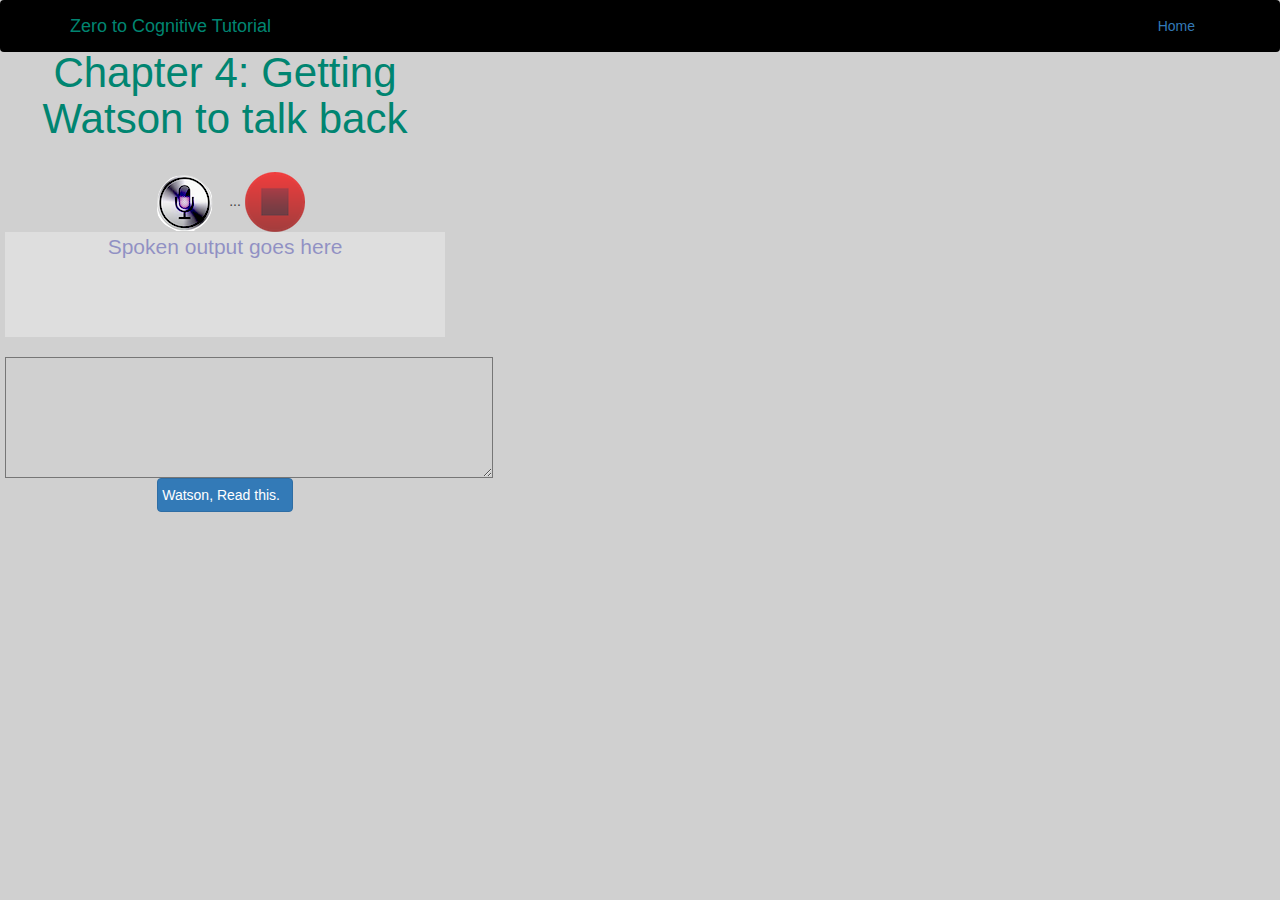
<file: Chapter04-JM/HTML/index.html>
<html><head>
   <meta charset="utf-8">
    <meta name="viewport" content="width=device-width, initial-scale=1">
    <meta name="description" content="Chapter 4, Getting Watson to talk back">
    <meta name="author" content="Bob Dill, IBM Distinguished Engineer">

    <title>Learn Bluemix Now!</title>

     </head><body class="tutorial" onLoad="initPage()">
        <div class="cover">
            <div class="navbar">
                <div class="container" >
                    <div class="navbar-header">
                        <button type="button" class="navbar-toggle" data-toggle="collapse" data-target="#navbar-ex-collapse" style="background-color: #E0E0E0">
                            <span class="sr-only" >Toggle navigation</span>
                            <span class="icon-bar" ></span>
                            <span class="icon-bar" ></span>
                            <span class="icon-bar" ></span>
                        </button>
                        <a class="navbar-brand" href="#" style="color: #008571;"><span>Zero to Cognitive Tutorial</span></a>
                    </div>
                    <div class="collapse navbar-collapse" id="navbar-ex-collapse">
                        <ul class="nav navbar-nav navbar-right">
                            <li class="active">
                                <a href="#">Home</a>
                            </li>
                        </ul>
                    </div>
                </div>
            </div>
            <div class="container", id="top" >
            <div class="app_container" id="body">
                <div class="row">
                    <div class="col-md-6 text-center" style="color: #008571; ">
                        <h1>Chapter 4: Getting Watson to talk back</h1>
                    </div>
                  </div>
                  <div class="row">
                    <br/>
                    <div class="col-md-6"><center><img id="microphone" src="icons/microphone.png"> ... <img id="stop" src="icons/stop.png"></center></div>
                    <br/>
                </div>
                <div class="row">
                  <div class="col-md-6">
                    <center><div cols="50" class="speech-only" id="speech" readonly wrap="soft" style="height: 5.0em; ">Spoken output goes here</div></center>
                  </div>
                </div>
                <div class="row">
                  <br/>
                   <div class="col-md-6"><center><textarea class="text-only" id="chat" rows="5" cols="50" ></textarea></center></div>
                </div>
                <div class="row">
                    <div class="col-md-6"><center><a id="readText" class="btn btn-primary" style="padding-left: 0.3em">Watson, Read this.</a></center></div>
                </div>
                <div class="row"><div class="col-lg-12 col-md-12 col-sm-12">
                    <div class="audioParent">
                      <audio class="audio" id="a_player">
                      Your browser does not support the audio element.
                      </audio>
                    </div>
                </div></div><!-- row -->
              </div>
            </div>
          </div>
    <!-- Placed at the end of the document so the pages load faster -->

    <script src="js/jquery-3.1.0.min.js"></script>
    <script src="js/bootstrap.min.js"></script>
    <script src="js/watson-speech.js"></script>
    <script src="js/z2c-speech.js"></script>
    <link href="CSS/font-awesome.min.css" rel="stylesheet" type="text/css">
    <link href="CSS/bootstrap.css" rel="stylesheet" type="text/css">
    <link href="CSS/pageStyles.css" rel="stylesheet" type="text/css">

		</body></html>
</file>
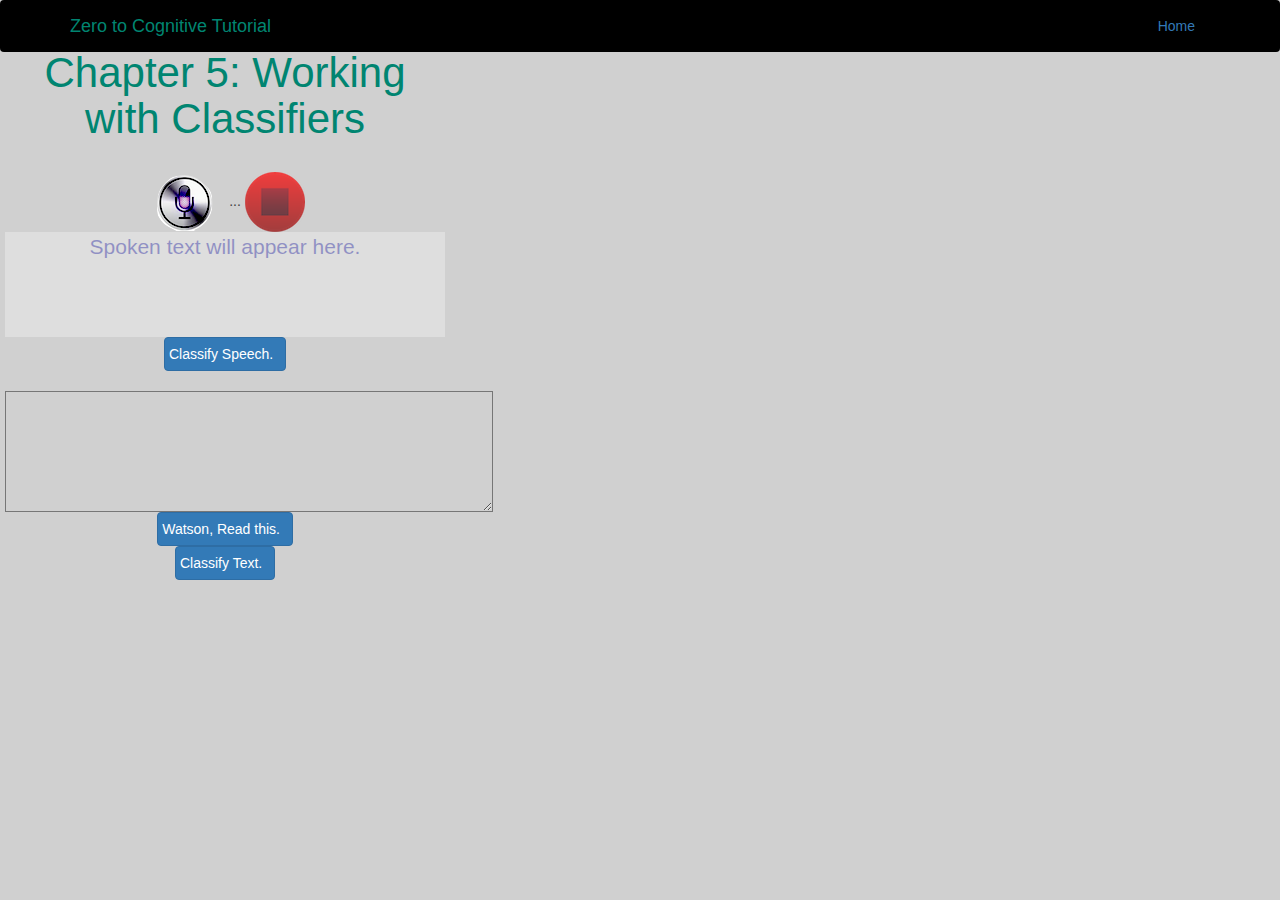
<file: Chapter05-JM/HTML/index.html>
<html><head>
   <meta charset="utf-8">
    <meta name="viewport" content="width=device-width, initial-scale=1">
    <meta name="description" content="Chapter 5, Working with Classifiers">
    <meta name="author" content="Bob Dill, IBM Distinguished Engineer">

    <title>Learn Bluemix Now!</title>

     </head><body class="tutorial" onLoad="initPage()">
        <div class="cover">
            <div class="navbar">
                <div class="container" >
                    <div class="navbar-header">
                        <button type="button" class="navbar-toggle" data-toggle="collapse" data-target="#navbar-ex-collapse" style="background-color: #E0E0E0">
                            <span class="sr-only" >Toggle navigation</span>
                            <span class="icon-bar" ></span>
                            <span class="icon-bar" ></span>
                            <span class="icon-bar" ></span>
                        </button>
                        <a class="navbar-brand" href="#" style="color: #008571;"><span>Zero to Cognitive Tutorial</span></a>
                    </div>
                    <div class="collapse navbar-collapse" id="navbar-ex-collapse">
                        <ul class="nav navbar-nav navbar-right">
                            <li class="active">
                                <a href="#">Home</a>
                            </li>
                        </ul>
                    </div>
                </div>
            </div>
            <div class="container", id="top" >
            <div id="modal"></div>
            <div class="app_container" id="body">
                <div class="row">
                    <div class="col-md-6 text-center" style="color: #008571; ">
                        <h1>Chapter 5: Working with Classifiers</h1>
                    </div>
                  </div>
                  <div class="row">
                    <br/>
                    <div class="col-md-6"><center><img id="microphone" src="icons/microphone.png"> ... <img id="stop" src="icons/stop.png"></center></div>
                    <br/>
                </div>
                <div class="row">
                  <div class="col-md-6">
                    <center><div cols="50" class="speech-only" id="speech" readonly wrap="soft" style="height: 5.0em; ">Spoken text will appear here.</div></center>
                  </div>
                </div>
                <div class="row">
                    <div class="col-md-6"><center><a id="classifySpeech" class="btn btn-primary" style="padding-left: 0.3em">Classify Speech.</a></center></div>
                </div>
                <div class="row">
                  <br/>
                   <div class="col-md-6"><center><textarea class="text-only" id="chat" rows="5" cols="50" ></textarea></center></div>
                </div>
                <div class="row">
                    <div class="col-md-6"><center><a id="readText" class="btn btn-primary" style="padding-left: 0.3em">Watson, Read this.</a></center></div>
                </div>
                <div class="row">
                    <div class="col-md-6"><center><a id="classifyText" class="btn btn-primary" style="padding-left: 0.3em">Classify Text.</a></center></div>
                </div>
                <div class="row"><div class="col-lg-12 col-md-12 col-sm-12">
                    <div class="audioParent">
                      <audio class="audio" id="a_player">
                      Your browser does not support the audio element.
                      </audio>
                    </div>
                </div></div><!-- row -->
              </div>
            </div>
          </div>
    <!-- Placed at the end of the document so the pages load faster -->

    <script src="js/jquery-3.1.0.min.js"></script>
    <script src="js/bootstrap.min.js"></script>
    <script src="js/watson-speech.js"></script>
    <script src="js/z2c-speech.js"></script>
    <script src="js/z2c-NLC.js"></script>
    <link href="CSS/font-awesome.min.css" rel="stylesheet" type="text/css">
    <link href="CSS/bootstrap.css" rel="stylesheet" type="text/css">
    <link href="CSS/pageStyles.css" rel="stylesheet" type="text/css">

		</body></html>
</file>
<file: Chapter04-JM/HTML/CSS/pageStyles.css>
@CHARSET "UTF-8";

.mic_disabled {
	opacity: 0.7
}
.tutorial {background: #D0D0D0; color: #404040;}

.navbar {
  margin-bottom: 0px;
}
.speech-only {
	height: 5.0em;
	overflow: scroll;
	color: #0000AA;
	background-color: white;
	opacity: 0.3;
	font-size: 1.5em
}
.text-only {
	wrap: soft;
	background-color: transparent;
	color: #008571;
	font-size: 1.15em
}
tr.hideRow {display: none;}
.app_container{
	height: 95vh;
	width: 480px;
	position: absolute;
	left: 5;
	top: 30;
}
.analyze_container{
	height: 95vh;
	width: 100%;
	position: absolute;
	left: 5px;
	top: 52px;
}
.rightPane{
	height: 95vh;
	margin-left: 485px;
	width: 50%;
	position: absolute;
	left: 480;
	top: 50;
	background: #FDD600;
	color: #008571;
	overflow: scroll;
}
.centerPane{
	height: 100vh;
	margin-left: 0px;
	width: 100%;
	position: absolute;
	left: 0;
	top: 0;
	background: #FDD600;
	color: #008571;
	overflow: scroll;
}
.cover h1, .cover .h1 { font-size: 3em;}
.cover .navbar { background-color: #000000;}
.h2 {font-size: 2em;}
.col-md-6 {width: 470px;}
.mic_enabled {
	opacity: 1;
}

.watson_dialog {
	color: blue;
	font-size: 12px;
	text-align: right;
	width: 60%;
	float: right;
}

.user_dialog {
	color: black;
	font-size: 12px;
	text-align: left;
	width: 60%
}
.glyphicon-thumbs-up, .ok {background: #00FF00;}
.glyphicon-thumbs-down, .fail {background: #FF0000;}
.glyphicon-warning-sign, .warn {background: #FFFF00;}
</file>
<file: Chapter05-JM/HTML/CSS/pageStyles.css>
@CHARSET "UTF-8";

.modalDialog {
	position: floating;
	font-family: Arial, Helvetica, sans-serif;
	top: 0; right: 0; bottom: 0; left: 0;
	background: rgba(0,0,0,.8); color: #0F0F0F;
	z-index: 99999;
	opacity:1;
	-webkit-transition: opacity 400ms ease-in;
	-moz-transition: opacity 400ms ease-in;
	transition: opacity 400ms ease-in;
}

.modalDialog > div {
	width: 400px; position: relative; margin: 10% auto;
	padding: 5px 20px 13px 20px;
	border-radius: 10px;
	background: #fff;
	background: -moz-linear-gradient(#fff, #999);
	background: -webkit-linear-gradient(#fff, #999);
	background: -o-linear-gradient(#fff, #999);
}

.mic_disabled {
	opacity: 0.7
}
.tutorial {background: #D0D0D0; color: #404040;}

.navbar {
  margin-bottom: 0px;
}
.speech-only {
	height: 5.0em;
	overflow: scroll;
	color: #0000AA;
	background-color: white;
	opacity: 0.3;
	font-size: 1.5em
}
.text-only {
	wrap: soft;
	background-color: transparent;
	color: #008571;
	font-size: 1.15em
}
tr.hideRow {display: none;}
.app_container{
	height: 95vh;
	width: 480px;
	position: absolute;
	left: 5;
	top: 30;
}
.analyze_container{
	height: 95vh;
	width: 100%;
	position: absolute;
	left: 5px;
	top: 52px;
}
.rightPane{
	height: 95vh;
	margin-left: 485px;
	width: 50%;
	position: absolute;
	left: 480;
	top: 50;
	background: #FDD600;
	color: #008571;
	overflow: scroll;
}
.centerPane{
	height: 100vh;
	margin-left: 0px;
	width: 100%;
	position: absolute;
	left: 0;
	top: 0;
	background: #FDD600;
	color: #008571;
	overflow: scroll;
}
.cover h1, .cover .h1 { font-size: 3em;}
.cover .navbar { background-color: #000000;}
.h2 {font-size: 2em;}
.col-md-6 {width: 470px;}
.mic_enabled {
	opacity: 1;
}

.watson_dialog {
	color: blue;
	font-size: 12px;
	text-align: right;
	width: 60%;
	float: right;
}

.user_dialog {
	color: black;
	font-size: 12px;
	text-align: left;
	width: 60%
}
.glyphicon-thumbs-up, .ok {background: #00FF00;}
.glyphicon-thumbs-down, .fail {background: #FF0000;}
.glyphicon-warning-sign, .warn {background: #FFFF00;}
</file>
